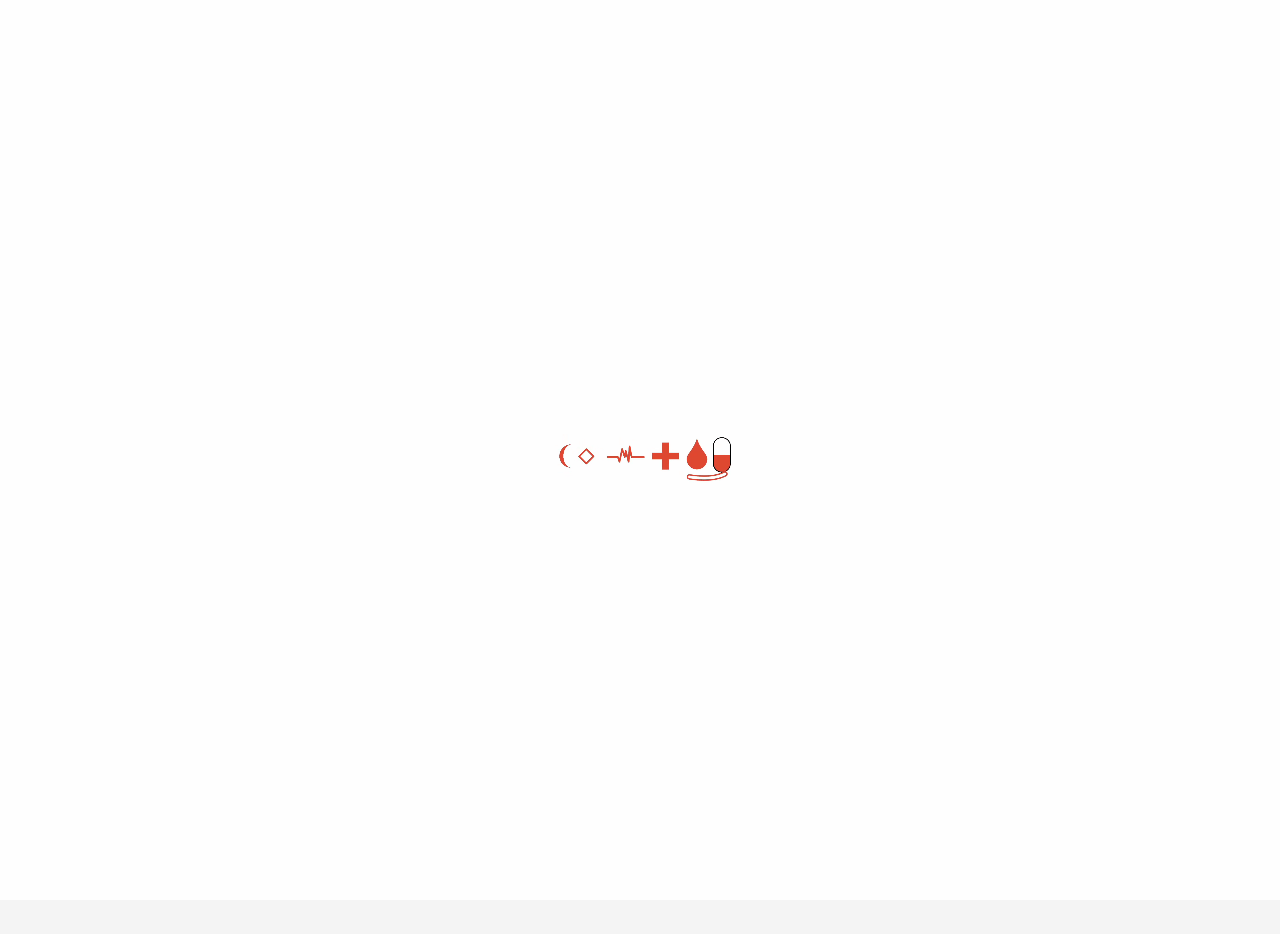
<file: index.html>
<!DOCTYPE html>
<html lang="id">
<head>
    <meta charset="UTF-8">
    <meta name="viewport" content="width=device-width, initial-scale=1.0">
    <title>Formulir Pendaftaran PMR</title>
    <link rel="stylesheet" href="style.css">
    <link rel="icon" href="img/pmr.png" type="image/x-icon">
    <style>
        input[type="number"] {
            -moz-appearance: textfield; 
            appearance: none;
        }

        input[type="number"]::-webkit-inner-spin-button,
        input[type="number"]::-webkit-outer-spin-button {
            -webkit-appearance: none;
            margin: 0;
        }
    </style>
</head>
<body>
<div id="loading-screen">
    <video autoplay loop muted id="loading-gif">
        <source src="loading.mp4" type="video/mp4">
    </video>
</div>
    <div class="container">
        <header>
            <img src="logo.png" alt="Logo PMR" class="logo">
            <h1>Daftar Jadi Wira PMR</h1>
            <p> SMK Negeri 1 Padang Cermin</p>
        </header>

        <form id="pmrForm">
            <h2>Isi Data Diri Anda</h2>
            <div class="form-group">
                <label for="name">Nama Lengkap</label>
                <input type="text" id="name" name="name" placeholder="Masukkan nama lengkap" required>
            </div>

            <div class="form-group">
                <label for="age">Usia</label>
                <input type="number" id="age" name="age" placeholder="Masukkan usia Anda" required>
            </div>

            <div class="form-group2">
                <label for="class">Kelas</label>
                <select id="class" name="class" required>
                    <option value="">Pilih kelas</option>
                    <option value="10 TKJ A">10 TKJ A</option>
                    <option value="10 TKJ B">10 TKJ B</option>
                    <option value="10 DKV A">10 DKV A</option>
                    <option value="10 DKV B">10 DKV B</option>
                    <option value="10 AKC">10 AKC</option>
                    <option value="10 AK A">10 AK A</option>
                    <option value="10 AK B">10 AK B</option>
                    <option value="10 AK C">10 AK C</option>
                    <option value="10 AP A">10 AP A</option>
                    <option value="10 AP B">10 AP B</option>
                    <option value="10 TBSM A">10 TBSM A</option>
                    <option value="10 TBSM B">10 TBSM B</option>
                    <option value="10 TBSM C">10 TBSM C</option>
                </select>
            </div>
            <div class="form-group2">
                <label for="gender">Jenis Kelamin</label>
                <select id="gender" name="gender" required>
                    <option value="">Pilih jenis kelamin</option>
                    <option value="Laki-laki">Laki-laki</option>
                    <option value="Perempuan">Perempuan</option>
                </select>
            </div>
            <div class="form-group">
                <label for="phone">Nomor Telepon</label>
                <input type="tel" id="phone" name="phone" placeholder="Masukkan nomor telepon" required>
            </div>
            <h2>Alasan Masuk PMR</h2>
            <div class="form-group">
                <label for="experience">Tulis Di Sini ↓</label>
                <textarea id="experience" name="experience" rows="4" placeholder="Tulis Alasan Anda Masuk PMR..." required></textarea>
            </div>
            <div class="form-group">
                <button type="submit" class="btn-submit">Kirim </button>
            </div>
           <footer>© 2025 PMR Skandamin. All rights reserved</footer>
        </form>
    </div>
    <script src="script.js"></script>
</body>
</html>
</file>
<file: style.css>
{
    margin: 0;
    padding: 0;
    box-sizing: border-box;
}

/* Loading screen styling */
#loading-screen {
    position: fixed;
    top: 0;
    left: 0;
    width: 100%;
    height: 100%;
    background-color: rgba(255, 255, 255, 0.9); /* Latar belakang semi-transparan */
    display: flex;
    justify-content: center;
    align-items: center;
    z-index: 9999;
}

#loading-video, #loading-gif {
    max-width: 300px; 
    max-height: 300px;
    width: auto; 
    height: auto;
    border-radius: 10px;
}

.container {
    display: none;
}
body {
    font-family: 'Arial', sans-serif;
    line-height: 1.6;
    background-color: #f4f4f4;
    color: #333;
    display: flex;
    justify-content: center;
    align-items: center;
    min-height: 100vh;
    padding: 9px;
}

.container {
    background: #fff;
    border-radius: 10px;
    box-shadow: 0 5px 15px rgba(0, 0, 0, 0.2);
    max-width: 100px;
    max-width: 1000px;
    width: 100%;
    padding: 35px 35px;
}

header {
    text-align: center;
    margin-bottom: 20px;
}

header .logo {
    width: 100px;
    margin-bottom: 10px;
}

header h1 {
    font-size: 2rem;
    color: #ff4747;
    margin-bottom: 10px;
}

header p {
    font-size: 1.1rem;
    color: #555;
}

form h2 {
    margin-bottom: 15px;
    font-size: 1.5rem;
    color: #333;
}

footer {
   background-color: #900c3f;
   color: #fff;
   font-size: 0 9rem;
   padding: 25px 35px;
   width: 100%;
   text-align: center;
   border-bottom-left-radius: 10px;
   border-bottom-right-radius: 10px;
   position: relative;
   margin-top: 5rem;
   left: -35px;
   bottom: -60px;
}

.form-group {
   margin-bottom: 15px;
}

.form-group2 {
   margin-bottom: 15px;
}

.form-group label {
    display: block;
    margin-bottom: 5px;
    font-weight: bold;
    color: #555;
}

.form-group2 label {
    display: block;
    margin-bottom: 5px;
    font-weight: bold;
    color: #555;
}

.form-group2 input,
.form-group2 select,
.form-group2 textarea {
   width: 100%;
   padding: 10px;
   border: 1.5px solid #ddd;
   border-radius: 5px;
   font-size: 1rem;
   transition: all 0.3s ease;
}

.form-group input,
.form-group select,
.form-group textarea {
    width: 100%;
    padding: 10px;
    border: 1.5px solid #ddd;
    border-radius: 5px;
    font-size: 1rem;
    transition: all 0.3s ease;
}

.form-group input:focus,
.form-group select:focus,
.form-group textarea:focus {
    border-color: #ff4747;
    outline: none;
}

.form-group2 input:focus,
.form-group2 select:focus,
.form-group2 textarea:focus {
    border-color: #ff4747;
    outline: none;
}
/* Gaya konsisten untuk semua elemen form */
.form-group input, 
.form-group select, 
.form-group textarea, 
.form-group2 input, 
.form-group2 select, 
.form-group2 textarea {
    width: 100%; /* Mengisi lebar penuh container */
    padding: 10px; /* Spasi dalam */
    border: 1.5px solid #ddd; /* Warna border */
    border-radius: 5px; /* Sudut membulat */
    font-size: 1rem; /* Ukuran teks */
    appearance: none; /* Seragamkan tampilan */
    transition: all 0.3s ease; /* Animasi saat fokus */
    box-sizing: border-box; /* Hindari overflow */
}

/* Fokus untuk input, select, dan textarea */
.form-group input:focus, 
.form-group select:focus, 
.form-group textarea:focus, 
.form-group2 input:focus, 
.form-group2 select:focus, 
.form-group2 textarea:focus {
    border-color: #ff4747;
    outline: none;
}

/* Tambahkan tanda panah ke bawah pada elemen select */
select {
    appearance: none; /* Hilangkan gaya default */
    -webkit-appearance: none; /* Untuk browser berbasis WebKit */
    -moz-appearance: none; /* Untuk Firefox */
    background: url('data:image/svg+xml;charset=UTF-8,%3Csvg xmlns%3D%22http://www.w3.org/2000/svg%22 viewBox%3D%220 0 24 24%22 fill%3D%22%23333%22%3E%3Cpath d%3D%22M7 10l5 5 5-5H7z%22/%3E%3C/svg%3E') no-repeat right 5px center;
    background-color: #f4f4f4;
    background-size: 20px; /* Ukuran ikon panah */
    padding-right: 30px; /* Spasi untuk ikon */
}

/* Fokus pada select */
select:focus {
    border-color: #ff4747; /* Warna border saat fokus */
    outline: none; /* Hilangkan outline default */
}

/* Gaya untuk select dalam form */
.form-group2 select, 
.form-group select {
    background: url('data:image/svg+xml;charset=UTF-8,%3Csvg xmlns%3D%22http://www.w3.org/2000/svg%22 viewBox%3D%220 0 24 24%22 fill%3D%22%23333%22%3E%3Cpath d%3D%22M7 10l5 5 5-5H7z%22/%3E%3C/svg%3E') no-repeat right 5px center;
    background-color: #f4f4f4;
    background-size: 20px; /* Ukuran ikon panah */
    padding-right: 30px; /* Spasi untuk ikon */
    appearance: none; /* Seragamkan tampilan */
    -webkit-appearance: none; /* Untuk browser berbasis WebKit */
    -moz-appearance: none; /* Untuk Firefox */
}

textarea {
    resize: none;
}

.btn-submit {
    background-color: #ff4747;
    color: #fff;
    float: left;
    padding: 10px 15px;
    border: none;
    border-radius: 5px;
    font-size: 1rem;
    cursor: pointer;
    margin-top: 1rem;
    transition: all 0.3s ease;
}

.btn-submit:hover {
    background-color: #e03d3d;
    transform: scale(1.07);
}
</file>
